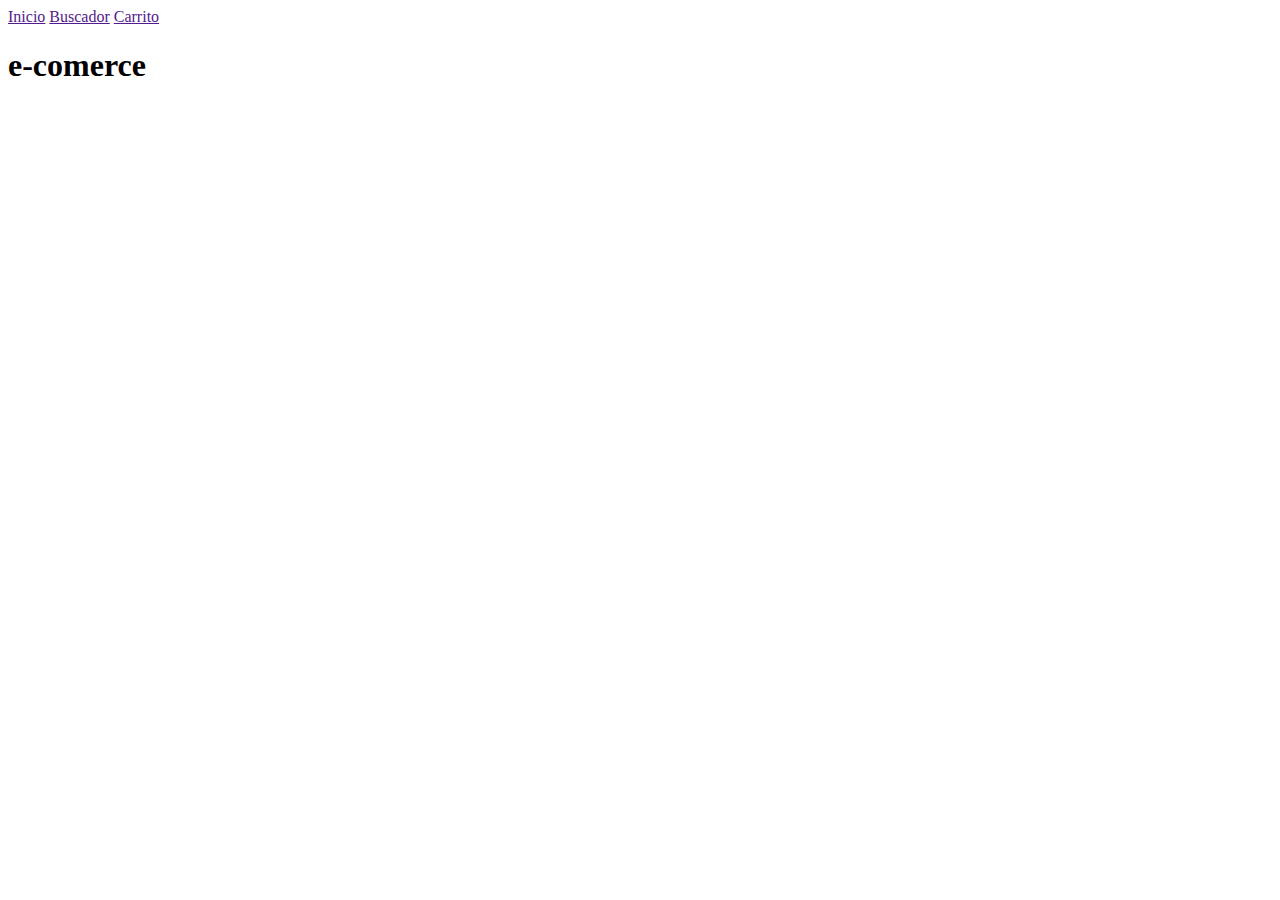
<file: Simulador interactivo/proyectoIntegrador.html>
<!DOCTYPE html>
<html lang="en">
<head>
    <meta charset="UTF-8">
    <meta http-equiv="X-UA-Compatible" content="IE=edge">
    <meta name="viewport" content="width=device-width, initial-scale=1.0">
    <title>e-comerce|Proyecto JS</title>
</head>
<body>
    <nav>
        <a href="">Inicio</a>
        <a href="">Buscador</a>
        <a href="">Carrito</a>
    </nav>
    <h1>e-comerce</h1>


    
</body>
</html>
</file>
